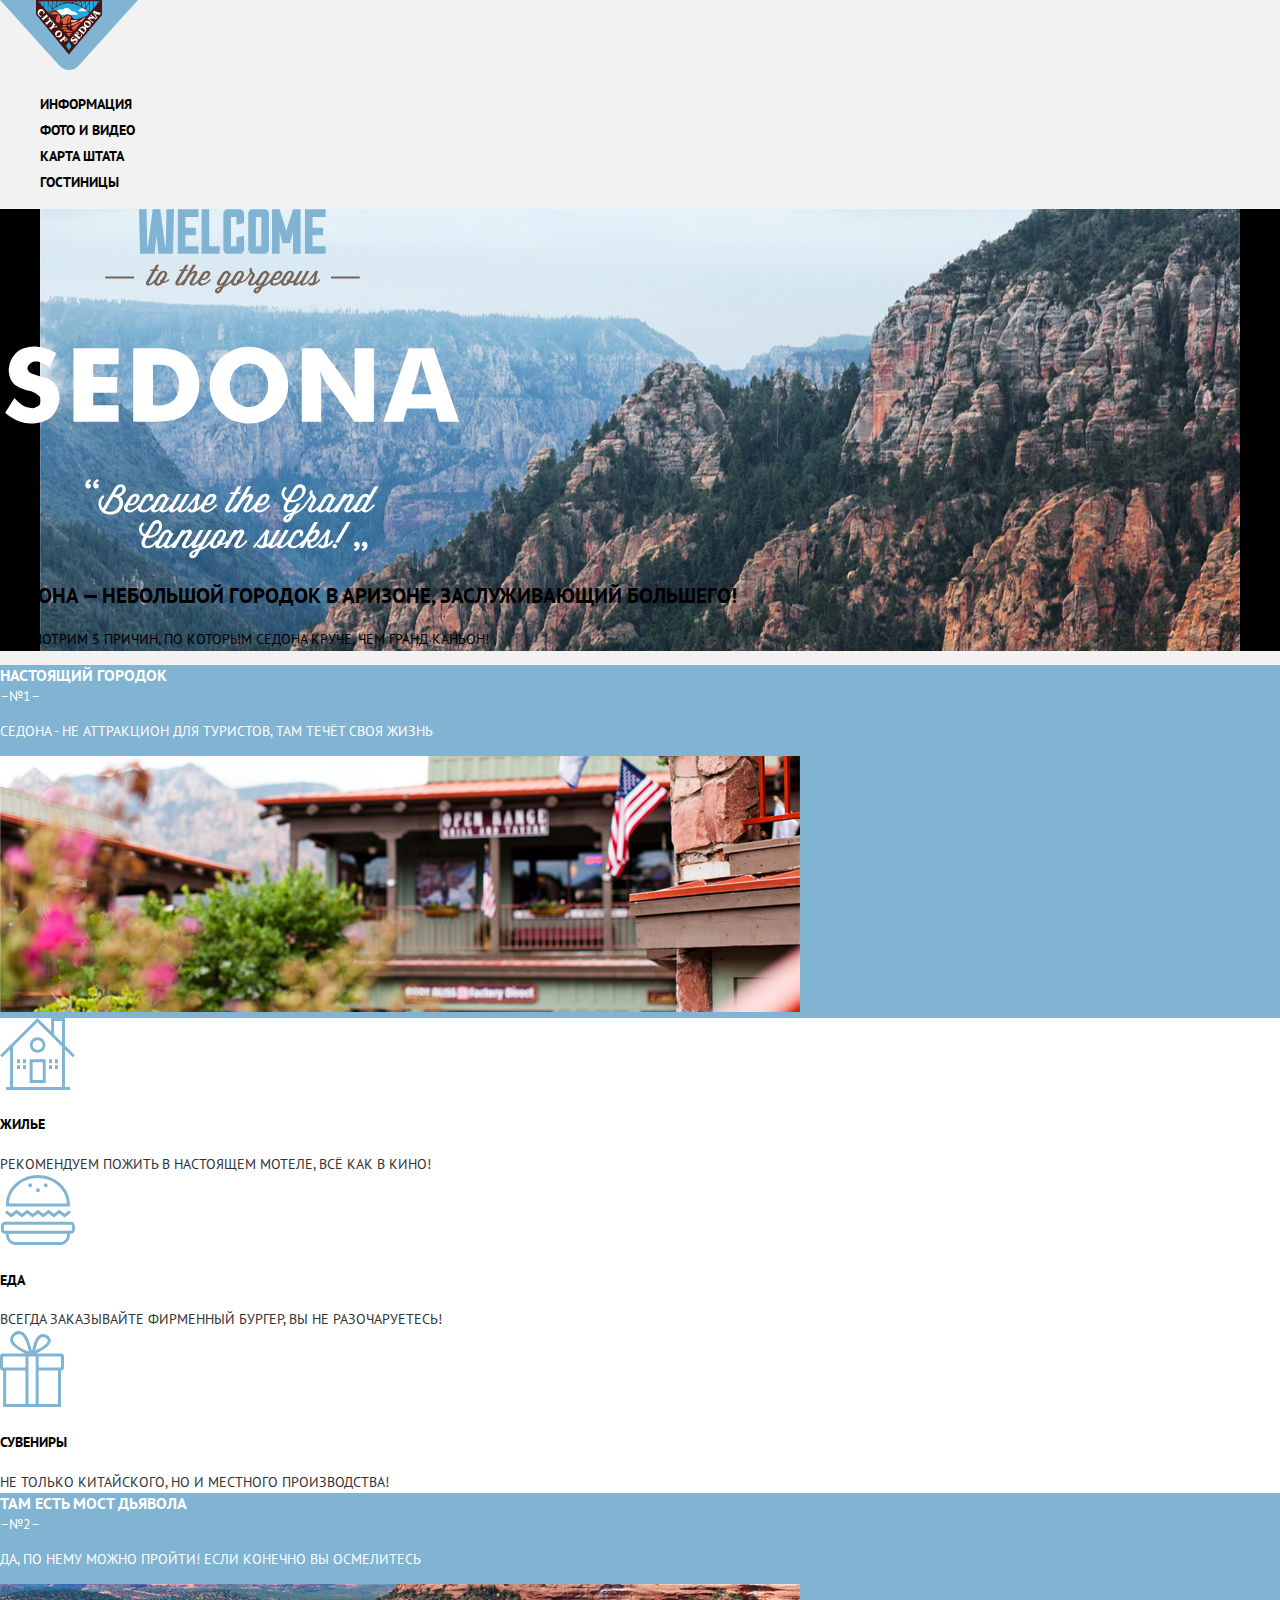
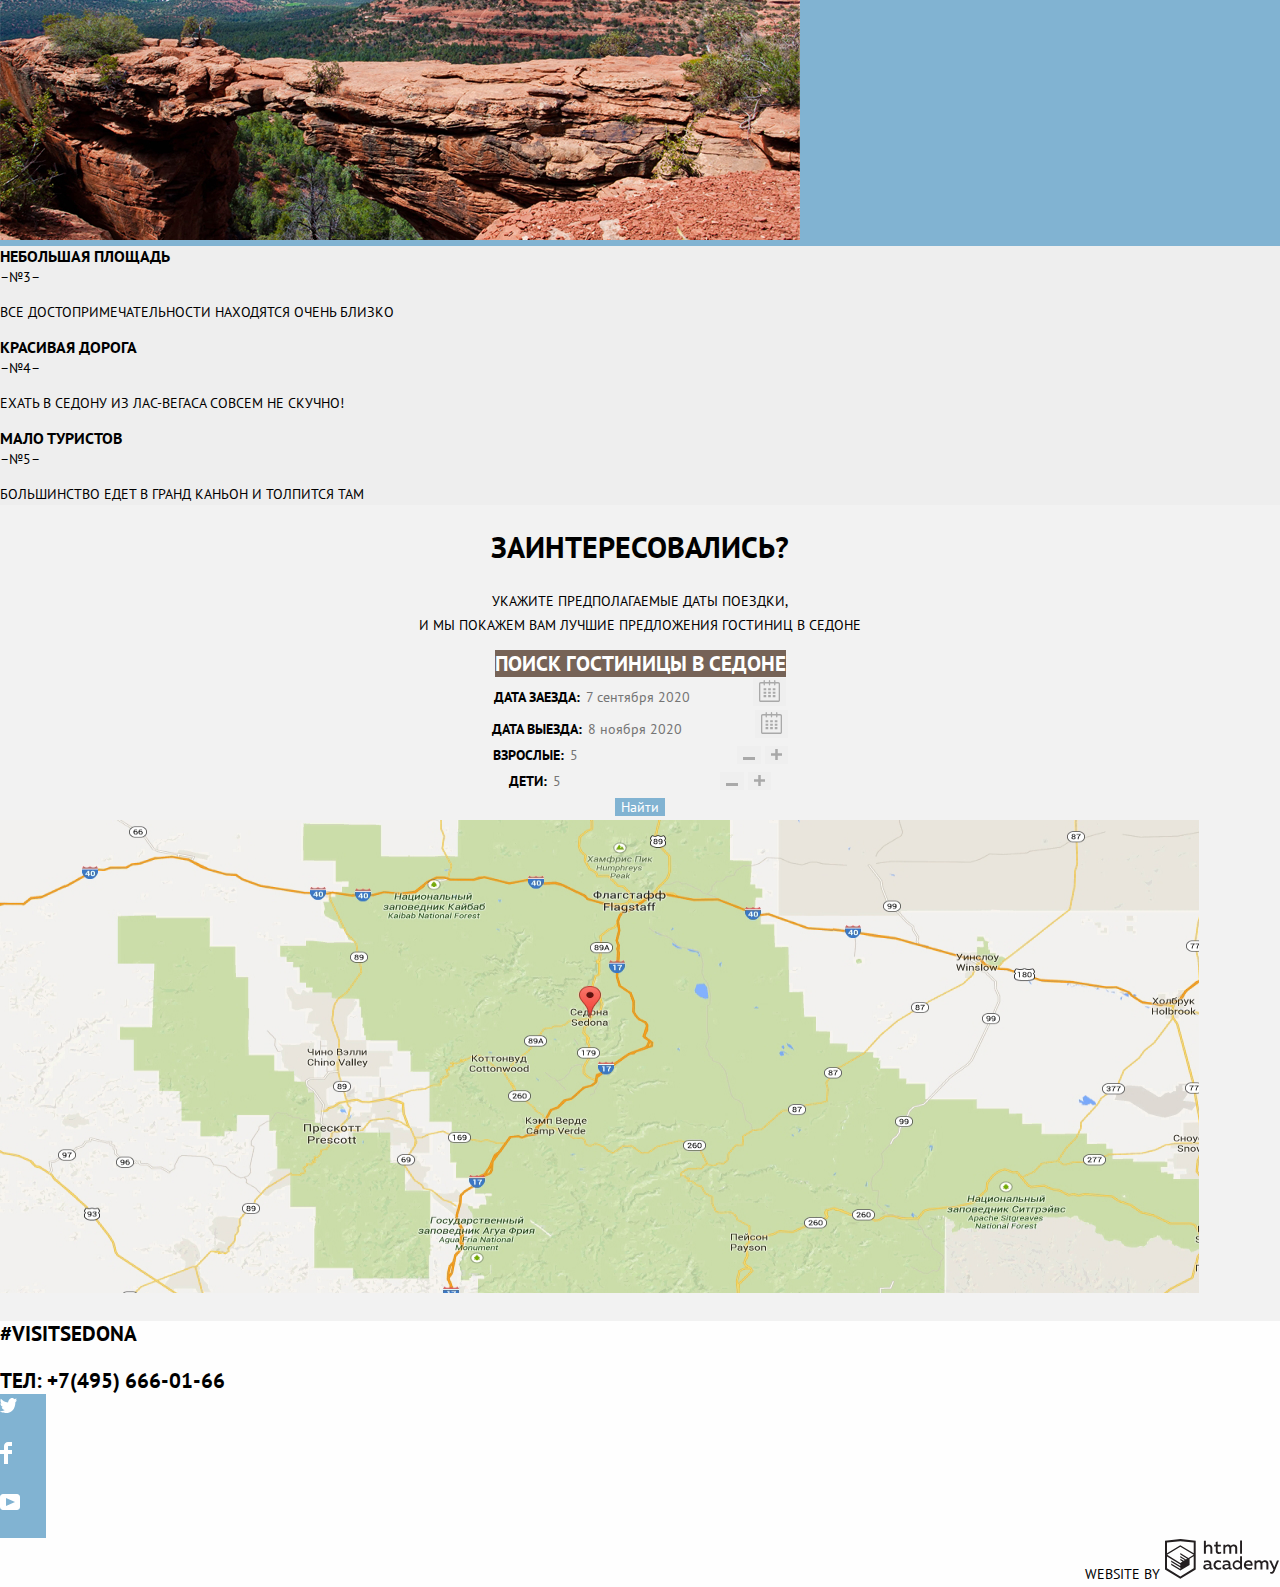
<file: index.html>
<!DOCTYPE html>
<html lang="ru">

<head>
  <meta charset="utf-8">
  <meta name="viewport" content="width=device-width, initial-scale=1.0">
  <title>Седона — небольшой городок в Аризоне</title>
  <link href="https://fonts.googleapis.com/css2?family=PT+Sans:wght@400;700&display=swap" rel="stylesheet">
  <link href="css/normalize.css" rel="stylesheet">
  <link href="css/style.css" rel="stylesheet">
</head>

<body>
  <header class="main-header">
    <div class="header-inner">
      <a class="main-logo" href="index.html">
        <img src="img/logo_of_sedona.svg" width="138" height="70" alt="Логотип города Седона">
      </a>
    </div>
    <nav class="main-nav">
      <ul class="main-nav-menu">
        <li class="main-menu-item">
          <a href="#information">Информация</a>
        </li>
        <li class="main-menu-item">
          <a href="#">Фото и видео</a>
        </li>
        <li class="main-menu-item">
          <a href="#local-map">Карта штата</a>
        </li>
        <li class="main-menu-item">
          <a href="hotels.html">Гостиницы</a>
        </li>
      </ul>
    </nav>
  </header>
  <main class="main container">
    <section class="intro">
      <div class="intro-picture">
        <img src="img/welcome.svg" width="465" height="350" alt="Добро пожаловать в Седону">
      </div>
      <h1 class="visually-hidden">Сайт по поиску гостиниц в городке Седона</h1>
      <h2 class="intro-description">Седона — небольшой городок в Аризоне, заслуживающий большего!</h2>
      <p class="intro-welcome">Рассмотрим 5 причин, по которым Седона круче, чем гранд каньон!</p>
    </section>

    <section class="features" id="information">
      <h2 class="visually-hidden">Особенности и достопримечательности Седоны</h2>
      <ul class="features-list">
        <li class="features-item-special">
          <div class="features-item-description">
            <h3 class="features-title">Настоящий городок</h3>
            <span class="features-decoration">&ndash;№1&ndash;</span>
            <p class="features-description">Седона - не аттракцион для туристов, там течёт своя жизнь</p>
          </div>
          <div class="features-special-picture">
            <img class="photo-sedona" src="img/photo_of_sedona_1.jpg" width="800" height="256" alt="Фото Седоны">
          </div>
          <ul class="facts">
            <li class="facts-item">
              <span class="facts-icon-house">
                <svg width="75" height="72" viewBox="0 0 75 72" fill="none" xmlns="http://www.w3.org/2000/svg">
                  <path fill-rule="evenodd" clip-rule="evenodd"
                    d="M45.656 65.033H29.656V41.21H45.656V65.033ZM42.718 44.134H32.593V62.11H42.718V44.134Z"
                    fill="#81B3D2" />
                  <path fill-rule="evenodd" clip-rule="evenodd"
                    d="M72.771 39.253L74.847 37.185L64.939 27.32V0H51.127V13.567L37.5 0L0.151993 37.185L2.22899 39.253L10.061 31.458V69.076H6.12399V72H69.999V69.076H64.94V31.458L72.771 39.253ZM62.002 69.076H12.999V28.534L37.5 4.149L62.002 28.534V69.076ZM54.064 16.492L62.002 24.394V2.924H54.064V16.492Z"
                    fill="#81B3D2" />
                  <path fill-rule="evenodd" clip-rule="evenodd"
                    d="M37.656 34.7929C33.376 34.7929 29.906 31.3409 29.906 27.0799C29.906 22.8209 33.375 19.3669 37.656 19.3669C41.935 19.3669 45.406 22.8209 45.406 27.0799C45.406 31.3409 41.935 34.7929 37.656 34.7929ZM42.625 27.0799C42.625 24.3489 40.4 22.1349 37.656 22.1349C34.911 22.1349 32.686 24.3489 32.686 27.0799C32.686 29.8119 34.91 32.0279 37.656 32.0279C40.4 32.0279 42.625 29.8119 42.625 27.0799ZM17.061 41.2099H20.061V45.1289H17.061V41.2099ZM25.999 41.2099H22.999V45.1289H25.999V41.2099ZM17.061 47.1819H20.061V51.1009H17.061V47.1819ZM25.999 47.1819H22.999V51.1009H25.999V47.1819ZM48.998 41.2099H51.998V45.1289H48.998V41.2099ZM57.936 41.2099H54.936V45.1289H57.936V41.2099ZM48.998 47.1819H51.998V51.1009H48.998V47.1819ZM57.936 47.1819H54.936V51.1009H57.936V47.1819Z"
                    fill="#81B3D2" />
                </svg>
              </span>
              <h4 class="facts-title">Жилье</h4>
              <p class="facts-description">Рекомендуем пожить в настоящем мотеле, всё как в кино!</p>
            </li>
            <li class="facts-item">
              <span class="facts-icon-food">
                <svg width="75" height="70" viewBox="0 0 75 70" fill="none" xmlns="http://www.w3.org/2000/svg">
                  <path fill-rule="evenodd" clip-rule="evenodd"
                    d="M8.97802 31.544H69.855C69.896 30.925 69.924 30.303 69.924 29.674C69.924 29.2812 69.9081 28.8934 69.8922 28.5046V28.5045L69.892 28.501C69.227 12.657 55.186 0 37.952 0C20.719 0 6.67702 12.657 6.01302 28.501C5.99602 28.891 5.98102 29.281 5.98102 29.674C5.98102 30.303 6.00902 30.925 6.05102 31.544H8.97802ZM21.957 42.465L16.634 38.406L11.308 42.465L5.12002 37.751L6.84102 35.294L11.308 38.695L16.635 34.638L21.958 38.695L27.283 34.638L32.611 38.695L37.939 34.638L43.267 38.695L48.596 34.638L53.923 38.695L59.253 34.639L64.589 38.696L69.063 35.293L70.783 37.752L64.589 42.464L59.253 38.405L53.923 42.465L48.596 38.406L43.267 42.465L37.939 38.406L32.611 42.465L27.283 38.406L21.957 42.465ZM5.05102 46.71H70.854C73.128 46.71 74.988 48.65 74.988 51.023V54.527C74.988 56.899 73.127 58.84 70.853 58.84H69.923V59.893C69.923 65.429 65.581 69.958 60.275 69.958H15.629C10.322 69.958 5.98102 65.429 5.98102 59.893V58.84H5.05102C2.77702 58.84 0.916016 56.899 0.916016 54.527V51.023C0.916016 48.65 2.77702 46.71 5.05102 46.71ZM60.276 66.915C63.987 66.915 67.006 63.765 67.006 59.894H67.005V58.841H8.89802V59.894C8.89802 63.765 11.918 66.915 15.629 66.915H60.276ZM72.071 54.527C72.071 55.215 71.513 55.798 70.853 55.798H5.05102C4.39102 55.798 3.83402 55.216 3.83402 54.527V51.023C3.83402 50.335 4.39202 49.752 5.05102 49.752H70.853C71.513 49.752 72.071 50.334 72.071 51.023V54.527ZM66.973 28.501C66.302 14.359 53.543 3.043 37.952 3.043C22.361 3.043 9.60402 14.359 8.93102 28.501H66.973Z"
                    fill="#81B3D2" />
                  <path
                    d="M37.952 17.29C39.0262 17.29 39.897 16.3811 39.897 15.26C39.897 14.1388 39.0262 13.23 37.952 13.23C36.8778 13.23 36.007 14.1388 36.007 15.26C36.007 16.3811 36.8778 17.29 37.952 17.29Z"
                    fill="#81B3D2" />
                  <path
                    d="M30.172 12.26C31.2468 12.26 32.118 11.3511 32.118 10.23C32.118 9.10881 31.2468 8.19995 30.172 8.19995C29.0973 8.19995 28.226 9.10881 28.226 10.23C28.226 11.3511 29.0973 12.26 30.172 12.26Z"
                    fill="#81B3D2" />
                  <path
                    d="M45.732 12.26C46.8068 12.26 47.678 11.3511 47.678 10.23C47.678 9.10881 46.8068 8.19995 45.732 8.19995C44.6573 8.19995 43.786 9.10881 43.786 10.23C43.786 11.3511 44.6573 12.26 45.732 12.26Z"
                    fill="#81B3D2" />
                </svg>
              </span>
              <h4 class="facts-title">Еда</h4>
              <p class="facts-description">Всегда заказывайте фирменный бургер, вы не разочаруетесь!</p>
            </li>
            <li class="facts-item">
              <span class="facts-icon-souvenir">
                <svg width="64" height="77" viewBox="0 0 64 77" fill="none" xmlns="http://www.w3.org/2000/svg">
                  <path fill-rule="evenodd" clip-rule="evenodd"
                    d="M61.097 23.501H36.312C50.125 16.602 51.229 12.25 50.72 9.816C49.558 5.853 45.028 2.793 40.718 4.409C35.149 6.498 33.581 14.797 32.074 20.796C30.15 14.726 28.29 6.982 23.938 3.059C22.677 1.921 20.843 0.794999 18.175 1.031C14.149 1.387 8.373 6.413 10.717 12.012C12.968 17.39 20.404 20.789 25.295 23.501H2.879C1.29355 23.5026 0.00715075 24.7846 0 26.37V37.692C0.00715075 39.2774 1.29355 40.5594 2.879 40.561H3.153V77H60.994V40.561H61.097C62.6828 40.5599 63.9698 39.2778 63.977 37.692V26.37C63.9698 24.7842 62.6828 23.5021 61.097 23.501ZM42.413 6.944C44.516 6.634 47.395 8.243 47.668 10.153C48.061 12.909 44.268 15.408 42.582 16.574C40.059 18.318 37.654 19.217 35.295 20.629C36.179 16.939 37.844 7.618 42.413 6.944ZM19.531 16.912C17.306 15.427 12.987 12.481 13.091 9.141C13.203 5.546 18.834 2.571 21.905 5.255C25.761 8.626 27.618 16.36 29.024 21.812C25.775 20.273 22.696 19.024 19.531 16.912ZM25.503 74.026H6.136V40.561H25.504V74.026H25.503ZM25.503 37.524H3.046V26.538H25.503V37.524ZM35.66 37.524V74.027H28.486V26.538H35.66V37.524ZM58.011 74.026H38.644V40.561H58.011V74.026ZM60.931 37.524H38.644V26.538H60.931V37.524Z"
                    fill="#81B3D2" />
                </svg>
              </span>
              <h4 class="facts-title">Сувениры</h4>
              <p class="facts-description">Не только китайского, но и местного производства!</p>
            </li>
          </ul>
        </li>
        <li class="features-special-item">
          <div class="features-special-description">
            <h3 class="features-title" style="margin: 0;">Там есть Мост дьявола</h3>
            <span class="features-decoration">&ndash;№2&ndash;</span>
            <p class="features-description">Да, по нему можно пройти! Если конечно вы осмелитесь</p>
          </div>
          <div class="features-special-picture">
            <img src="img/photo_of_sedona_2.jpg" width="800" height="256" alt="Мост дьявола">
          </div>
        </li>
        <li class="features-item">
          <h3 class="features-title">Небольшая площадь</h3>
          <span class="features-decoration">&ndash;№3&ndash;</span>
          <p class="features-description">все достопримечательности находятся очень близко</p>
        </li>
        <li class="features-item">
          <h3 class="features-title">Красивая дорога</h3>
          <span class="features-decoration">&ndash;№4&ndash;</span>
          <p class="features-description">ехать в седону из лас-вегаса совсем не скучно!</p>
        </li>
        <li class="features-item">
          <h3 class="features-title">Мало туристов</h3>
          <span class="features-decoration">&ndash;№5&ndash;</span>
          <p class="features-description">большинство едет в гранд каньон и толпится там</p>
        </li>
      </ul>
    </section>

    <section class="search-hotels">
      <h2 class="visually-hidden">Форма поиска гостиницы в Седоне</h2>
      <p class="search-invitation">Заинтересовались?</p>
      <p class="search-offer">Укажите предполагаемые даты поездки,<br>
        и мы покажем вам лучшие предложения гостиниц в седоне</p>
      <span class="button-link">
        <a class="search-link" href="#">Поиск гостиницы в Седоне</a>
      </span>
      <form class="form" action="#" method="GET">
        <div class="form-field">
          <div class="form-container">
            <label for="arrival">Дата заезда:</label>
            <input class="form-input" type="text" name="arrival" id="arrival" placeholder="7 сентября 2020">
            <button class="form-button" type="button">
              <svg width="21" height="23" viewBox="0 0 21 23" fill="none" xmlns="http://www.w3.org/2000/svg">
                <path fill-rule="evenodd" clip-rule="evenodd"
                  d="M16.406 3.02498H19.251C20.217 3.02498 21 3.84698 21 4.86198V21.164C21 22.179 20.217 23 19.251 23H1.75C0.784 23 0 22.179 0 21.164V4.86198C0 3.84698 0.784 3.02498 1.75 3.02498H4.593V1.64798C4.593 1.26698 4.887 0.958984 5.25 0.958984C5.612 0.958984 5.906 1.26698 5.906 1.64798V3.02498H9.844V1.64798C9.844 1.26698 10.138 0.958984 10.501 0.958984C10.862 0.958984 11.156 1.26698 11.156 1.64798V3.02498H15.094V1.64798C15.094 1.26698 15.387 0.958984 15.75 0.958984C16.112 0.958984 16.406 1.26698 16.406 1.64798V3.02498ZM19.5646 21.484C19.6466 21.3979 19.691 21.2828 19.688 21.164H19.689V4.86198C19.689 4.60898 19.493 4.40298 19.252 4.40298H16.407V5.78098C16.407 6.16198 16.113 6.46998 15.751 6.46998C15.388 6.46998 15.095 6.16198 15.095 5.78098V4.40298H11.157V5.78098C11.157 6.16198 10.863 6.46998 10.502 6.46998C10.139 6.46998 9.845 6.16198 9.845 5.78098V4.40298H5.907V5.78098C5.907 6.16198 5.613 6.46998 5.251 6.46998C4.888 6.46998 4.594 6.16198 4.594 5.78098V4.40298H1.75C1.50263 4.40953 1.30696 4.61458 1.312 4.86198V21.164C1.30696 21.4114 1.50263 21.6164 1.75 21.623H19.251C19.3698 21.6201 19.4826 21.5701 19.5646 21.484Z"
                  fill="#A9A9A9" />
                <path fill-rule="evenodd" clip-rule="evenodd"
                  d="M4.59399 9.2251H7.21899V11.2911H4.59399V9.2251ZM4.59399 12.6681H7.21899V14.7351H4.59399V12.6681ZM7.21899 16.1121H4.59399V18.1781H7.21899V16.1121ZM9.18799 16.1121H11.813V18.1781H9.18799V16.1121ZM11.813 12.6681H9.18799V14.7351H11.813V12.6681ZM9.18799 9.2251H11.813V11.2911H9.18799V9.2251ZM16.406 16.1121H13.781V18.1781H16.406V16.1121ZM13.781 12.6681H16.406V14.7351H13.781V12.6681ZM16.406 9.2251H13.781V11.2911H16.406V9.2251Z"
                  fill="#A9A9A9" />
              </svg>
            </button>
          </div>
          <div class="form-container">
            <label for="departure">Дата выезда:</label>
            <input class="form-input" type="text" name="departure" id="departure" placeholder="8 ноября 2020">
            <button class="form-button" type="button">
              <svg width="21" height="23" viewBox="0 0 21 23" fill="none" xmlns="http://www.w3.org/2000/svg">
                <path fill-rule="evenodd" clip-rule="evenodd"
                  d="M16.406 3.02498H19.251C20.217 3.02498 21 3.84698 21 4.86198V21.164C21 22.179 20.217 23 19.251 23H1.75C0.784 23 0 22.179 0 21.164V4.86198C0 3.84698 0.784 3.02498 1.75 3.02498H4.593V1.64798C4.593 1.26698 4.887 0.958984 5.25 0.958984C5.612 0.958984 5.906 1.26698 5.906 1.64798V3.02498H9.844V1.64798C9.844 1.26698 10.138 0.958984 10.501 0.958984C10.862 0.958984 11.156 1.26698 11.156 1.64798V3.02498H15.094V1.64798C15.094 1.26698 15.387 0.958984 15.75 0.958984C16.112 0.958984 16.406 1.26698 16.406 1.64798V3.02498ZM19.5646 21.484C19.6466 21.3979 19.691 21.2828 19.688 21.164H19.689V4.86198C19.689 4.60898 19.493 4.40298 19.252 4.40298H16.407V5.78098C16.407 6.16198 16.113 6.46998 15.751 6.46998C15.388 6.46998 15.095 6.16198 15.095 5.78098V4.40298H11.157V5.78098C11.157 6.16198 10.863 6.46998 10.502 6.46998C10.139 6.46998 9.845 6.16198 9.845 5.78098V4.40298H5.907V5.78098C5.907 6.16198 5.613 6.46998 5.251 6.46998C4.888 6.46998 4.594 6.16198 4.594 5.78098V4.40298H1.75C1.50263 4.40953 1.30696 4.61458 1.312 4.86198V21.164C1.30696 21.4114 1.50263 21.6164 1.75 21.623H19.251C19.3698 21.6201 19.4826 21.5701 19.5646 21.484Z"
                  fill="#A9A9A9" />
                <path fill-rule="evenodd" clip-rule="evenodd"
                  d="M4.59399 9.2251H7.21899V11.2911H4.59399V9.2251ZM4.59399 12.6681H7.21899V14.7351H4.59399V12.6681ZM7.21899 16.1121H4.59399V18.1781H7.21899V16.1121ZM9.18799 16.1121H11.813V18.1781H9.18799V16.1121ZM11.813 12.6681H9.18799V14.7351H11.813V12.6681ZM9.18799 9.2251H11.813V11.2911H9.18799V9.2251ZM16.406 16.1121H13.781V18.1781H16.406V16.1121ZM13.781 12.6681H16.406V14.7351H13.781V12.6681ZM16.406 9.2251H13.781V11.2911H16.406V9.2251Z"
                  fill="#A9A9A9" />
              </svg>
            </button>
          </div>
        </div>
        <div class="form-field">
          <div class="form-container-field">
            <label for="adults-amount">Взрослые:</label>
            <input class="form-input" type="text" name="adults" id="adults-amount" placeholder="5">
            <button class="form-button" type="button">
              <svg width="12" height="3" viewBox="0 0 12 3" fill="none" xmlns="http://www.w3.org/2000/svg">
                <rect width="12" height="3" fill="#A9A9A9" />
              </svg>
            </button>
            <button class="form-button" type="button">
              <svg width="11" height="11" viewBox="0 0 11 11" fill="none" xmlns="http://www.w3.org/2000/svg">
                <path fill-rule="evenodd" clip-rule="evenodd"
                  d="M4.23086 6.76932V11H6.76932V6.76932H11V4.23086H6.76932V0H4.23085V4.23086H0V6.76932H4.23086Z"
                  fill="#A9A9A9" />
              </svg>
            </button>
          </div>
          <div class="form-container-field">
            <label for="children-amount">Дети:</label>
            <input class="form-input" type="text" name="children" id="children-amount" placeholder="5">
            <button class="form-button" type="button">
              <svg width="12" height="3" viewBox="0 0 12 3" fill="none" xmlns="http://www.w3.org/2000/svg">
                <rect width="12" height="3" fill="#A9A9A9" />
              </svg>
            </button>
            <button class="form-button" type="button">
              <svg width="11" height="11" viewBox="0 0 11 11" fill="none" xmlns="http://www.w3.org/2000/svg">
                <path fill-rule="evenodd" clip-rule="evenodd"
                  d="M4.23086 6.76932V11H6.76932V6.76932H11V4.23086H6.76932V0H4.23085V4.23086H0V6.76932H4.23086Z"
                  fill="#A9A9A9" />
              </svg>
            </button>
          </div>
        </div>
        <div class="search-button-container">
          <button class="search-button" type="submit">
            Найти
          </button>
        </div>
      </form>
    </section>

    <section class="map" id="local-map">
      <h2 class="visually-hidden">Карта местности</h2>
      <iframe class="interactive-map"
        src="https://www.google.com/maps/embed?pb=!1m18!1m12!1m3!1d52385.18050597228!2d-111.83015797418973!3d34.8543733810389!2m3!1f0!2f0!3f0!3m2!1i1024!2i768!4f13.1!3m3!1m2!1s0x872da132f942b00d%3A0x5548c523fa6c8efd!2z0KHQtdC00L7QvdCwLCDQkNGA0LjQt9C-0L3QsCA4NjMzNiwg0KHQqNCQ!5e0!3m2!1sru!2sru!4v1599854521621!5m2!1sru!2sru"
        width="1199" height="473">
      </iframe>
      <img class="static-map" src="img/local_map.jpg" width="1199" height="473" alt="Карта Седоны">
    </section>
  </main>

  <footer class="page-footer container">
    <div class="contacts">
      <p class="contacts-hashtag">#visitsedona</p>
      <a class="phone-number" href="tel:+7(495)666-01-66">ТЕЛ: +7(495) 666-01-66</a>
    </div>
    <ul class="social-list">
      <li class="social-item">
        <a href="https://twitter.com/">
          <span class="visually-hidden">Twitter</span>
          <svg width="17" height="17" viewBox="0 0 17 17" fill="none" xmlns="http://www.w3.org/2000/svg">
            <path
              d="M10.95 1.14409C12.635 0.648089 13.934 1.41409 14.527 2.32309C15.2 2.09209 15.858 1.84209 16.538 1.61509C16.5249 2.30145 16.2117 2.94761 15.681 3.38309C16.366 3.55309 16.985 2.89209 16.985 2.89209C16.816 3.89209 15.979 4.68009 15.422 4.91609C15.191 11.6661 12.247 16.1331 5.34498 15.9981H4.89898C4.48898 15.9981 0.734977 15.5381 0.000976562 14.1111C2.27198 14.3071 3.89398 13.6891 4.69398 12.9341C3.73398 12.6341 2.01498 12.4571 1.71498 9.98409C2.06398 10.0901 2.27898 10.2121 2.90498 10.1031C1.70498 9.24709 0.373977 8.53009 0.447977 6.33009C0.732977 6.65809 1.51498 6.86609 1.78798 6.80209C1.08498 6.56109 -0.182023 3.44209 0.893977 1.85009C2.71198 3.70409 4.62898 5.45609 8.04598 5.62309C8.25398 3.33009 9.18298 1.79309 10.95 1.14409Z"
              fill="white" />
          </svg>
        </a>
      </li>
      <li class="social-item">
        <a href="https://www.facebook.com/">
          <span class="visually-hidden">Facebook</span>
          <svg width="12" height="22" viewBox="0 0 12 22" fill="none" xmlns="http://www.w3.org/2000/svg">
            <path d="M12 4V0H8C5.79086 0 4 1.79086 4 4V8H0V12H4V22H8V12H12V8H8V4H12Z" fill="white" />
          </svg>
        </a>
      </li>
      <li class="social-item">
        <a href="https://www.youtube.com/">
          <span class="visually-hidden">Youtube</span>
          <svg width="20" height="16" viewBox="0 0 20 16" fill="none" xmlns="http://www.w3.org/2000/svg">
            <path fill-rule="evenodd" clip-rule="evenodd"
              d="M3 0H17C18.65 0 20 1.35 20 3V13C20 14.65 18.65 16 17 16H3C1.35 16 0 14.65 0 13V3C0 1.35 1.35 0 3 0ZM6.027 4.002V11.998L15.014 8L6.027 4.002Z"
              fill="white" />
          </svg>
        </a>
      </li>
    </ul>
    <div class="developer-contact">
      <span class="develop-by">website by</span>
      <a class="develop-logo" href="https://htmlacademy.ru/intensive/htmlcss">
        <span class="visually-hidden">Логотип html-академии</span>
        <svg width="115" height="41" viewBox="0 0 115 41" fill="none" xmlns="http://www.w3.org/2000/svg">
          <path fill-rule="evenodd" clip-rule="evenodd"
            d="M15.5197 1.05737H15.3509L0 2.71895V31.4945L15.3509 40.8382L30.7018 31.4945V2.71895L15.5197 1.05737ZM77.0183 2.62185H75.0876V15.7311H77.0183V2.62185ZM40.8619 2.63264V7.76843C41.6131 6.9864 42.6386 6.5436 43.7105 6.53843C44.6823 6.47908 45.6329 6.84495 46.3253 7.54479C47.0177 8.24462 47.3866 9.21244 47.3399 10.2068V15.7634H45.367V10.4658C45.4231 9.94897 45.2754 9.43059 44.9566 9.02553C44.6377 8.62047 44.174 8.36218 43.6683 8.3079H43.3518C42.3456 8.36979 41.4321 8.9295 40.9041 9.80764V15.7634H38.8995V2.63264H40.8619ZM77.0183 31.4837H75.2775V30.0595C74.4828 31.1353 73.23 31.7538 71.9119 31.7211C69.4751 31.5528 67.5825 29.4822 67.5825 26.9845C67.5825 24.4867 69.4751 22.4162 71.9119 22.2479C73.1195 22.2052 74.2818 22.7203 75.0771 23.6505V18.3205H77.0183V31.4837ZM47.0656 30.0595C47.263 30.0515 47.4583 30.0152 47.6459 29.9516V31.3866C47.2482 31.5404 46.826 31.6172 46.4009 31.6132C45.6482 31.6769 44.9394 31.2429 44.639 30.5342C43.7036 31.31 42.5302 31.7227 41.3261 31.6995C39.733 31.6995 38.256 30.804 38.256 28.9482C38.256 26.65 40.3661 25.9379 42.1702 25.9379C42.9402 25.9505 43.707 26.0408 44.4596 26.2076V25.884C44.4596 24.805 43.6578 23.9742 42.1491 23.9742C41.0585 23.9764 39.9804 24.2116 38.9839 24.6647V22.8305C40.0678 22.451 41.204 22.2506 42.3495 22.2371C44.8394 22.2371 46.3693 23.4455 46.3693 26.1753V29.4121C46.3546 29.5668 46.401 29.721 46.4981 29.8406C46.5951 29.9601 46.7349 30.035 46.8862 30.0487H47.0656V30.0595ZM40.2711 28.8403C40.298 29.229 40.4761 29.5905 40.7655 29.844C41.055 30.0974 41.4317 30.2217 41.8115 30.189H41.9275C42.8819 30.1906 43.7973 29.8022 44.4702 29.11V27.5779C43.842 27.4414 43.2026 27.3655 42.5605 27.3513C41.5055 27.3513 40.2817 27.7074 40.2817 28.8403H40.2711ZM56.0229 22.9384C55.1962 22.4632 54.2596 22.2246 53.3115 22.2479H52.9422C51.7332 22.2873 50.5891 22.8166 49.7619 23.7192C48.9347 24.6218 48.4923 25.8236 48.5321 27.06V27.5024C48.6957 30.0004 50.805 31.8921 53.2482 31.7318C54.2519 31.7555 55.2477 31.5452 56.1601 31.1168V29.2718C55.3769 29.7215 54.4945 29.9591 53.5963 29.9624C52.5199 30.0288 51.4963 29.4793 50.9385 28.5356C50.3806 27.5918 50.3806 26.4095 50.9385 25.4658C51.4963 24.522 52.5199 23.9725 53.5963 24.039C54.461 24.0357 55.3066 24.2989 56.0229 24.7942V22.9384ZM66.1514 30.0595C66.3488 30.0515 66.5441 30.0152 66.7317 29.9516V31.3866C66.334 31.5404 65.9118 31.6172 65.4867 31.6132C64.734 31.6769 64.0252 31.2429 63.7248 30.5342C62.7894 31.31 61.616 31.7227 60.4119 31.6995C58.8188 31.6995 57.3417 30.804 57.3417 28.9482C57.3417 26.65 59.4518 25.9379 61.256 25.9379C62.0259 25.9505 62.7928 26.0408 63.5454 26.2076V25.884C63.5454 24.805 62.7436 23.9742 61.2349 23.9742C60.1443 23.9764 59.0662 24.2116 58.0697 24.6647V22.8305C59.1536 22.451 60.2897 22.2506 61.4353 22.2371C63.9252 22.2371 65.455 23.4455 65.455 26.1753V29.4121C65.4404 29.5668 65.4868 29.721 65.5838 29.8406C65.6809 29.9601 65.8207 30.035 65.972 30.0487H66.1514V30.0595ZM59.855 29.8481C59.5632 29.5943 59.3837 29.2311 59.3569 28.8403H59.378C59.378 27.7074 60.5385 27.3513 61.6569 27.3513C62.299 27.3655 62.9383 27.4414 63.5665 27.5779V29.11C62.8937 29.8022 61.9782 30.1906 61.0239 30.189H60.9078C60.5263 30.2247 60.1469 30.1019 59.855 29.8481ZM69.3271 26.9305C69.3271 25.2859 70.6308 23.9526 72.239 23.9526L72.2601 24.0066C73.4742 24.0066 74.5742 24.7382 75.0665 25.8732V28.0311C74.5856 29.1871 73.4673 29.9296 72.239 29.9084C70.6308 29.9084 69.3271 28.5752 69.3271 26.9305ZM83.3486 22.2479C86.8408 22.2479 88.0541 25.1395 87.4844 27.7397H80.922C81.1436 29.3582 82.6839 30.0163 84.2876 30.0163C85.2509 30.0196 86.2027 29.8021 87.0729 29.3797V31.1061C86.0736 31.5421 84.9939 31.7519 83.9078 31.7211C81.2385 31.7211 78.8963 30.189 78.8963 26.9521C78.8362 25.7502 79.2482 24.5736 80.0408 23.6841C80.8334 22.7945 81.9408 22.2658 83.1165 22.2155H83.3486V22.2479ZM80.8693 26.1753C80.9704 24.8237 82.1216 23.8104 83.4436 23.9095H83.4858C84.1064 23.8531 84.7196 24.08 85.1612 24.5295C85.6028 24.979 85.8275 25.6051 85.7752 26.24H80.8693V26.1753ZM89.489 31.4621V22.4961H91.2298V23.575C91.9777 22.7197 93.041 22.2229 94.1628 22.2047C95.2951 22.1328 96.3712 22.7163 96.9482 23.7153C97.7407 22.8335 98.8477 22.3161 100.018 22.2803C100.952 22.2327 101.859 22.6011 102.507 23.2901C103.154 23.9792 103.478 24.9213 103.394 25.8732V31.4837H101.39V25.9271C101.437 25.4734 101.306 25.0191 101.024 24.6647C100.743 24.3104 100.336 24.0852 99.8917 24.039H99.6174C98.7512 24.0941 97.9525 24.536 97.4335 25.2474V31.4837H95.4289V25.9271C95.4728 25.47 95.3357 25.0139 95.0481 24.6611C94.7606 24.3082 94.3467 24.088 93.8991 24.0497H93.6881C92.7466 24.1344 91.8915 24.6449 91.3564 25.4416V31.5161H89.5312L89.489 31.4621ZM113.977 22.4745H111.972L109.324 29.2718L106.306 22.4853H104.196L108.417 31.5484L108.237 32.0016C107.72 33.3611 107.003 34.0516 106.053 34.0516C105.75 34.0548 105.447 34.0112 105.156 33.9221V35.6161C105.536 35.7125 105.926 35.7632 106.317 35.7671C107.646 35.7671 108.902 35.0226 109.851 32.6813L113.977 22.4745ZM52.689 6.78658V3.54974L50.7266 4.01369V6.73264H49.144V8.49132H50.7899V12.9905C50.7231 13.817 51.0244 14.6301 51.61 15.2038C52.1955 15.7775 53.0028 16.0505 53.8073 15.9468C54.5996 15.9535 55.3875 15.8259 56.139 15.5692V13.8429C55.5727 14.0781 54.9672 14.199 54.356 14.199C53.2165 14.199 52.689 13.8105 52.689 12.6237V8.5129H55.8541V6.78658H52.689ZM58.3862 15.7526V6.75421H60.1376V7.83316C60.8811 6.97655 61.9403 6.476 63.0601 6.45211C64.1624 6.38099 65.2146 6.93142 65.8032 7.88711C66.5958 7.00534 67.7028 6.48794 68.8734 6.45211C69.8138 6.41462 70.7233 6.79859 71.364 7.50353C72.0046 8.20846 72.3126 9.16418 72.2073 10.1205V15.7418H70.2028V10.1853C70.2499 9.73151 70.1184 9.27721 69.8373 8.92287C69.5561 8.56853 69.1485 8.34334 68.7046 8.29711H68.4619C67.5957 8.35228 66.797 8.7942 66.278 9.50553V15.7418H64.2734V10.1853C64.3206 9.73151 64.1891 9.27721 63.9079 8.92287C63.6268 8.56853 63.2191 8.34334 62.7752 8.29711H62.5326C61.5911 8.38181 60.736 8.89229 60.2009 9.68895V15.7634H58.3862V15.7526ZM28.6972 30.3033L28.7078 30.2968L28.6972 30.3184V30.3033ZM28.6972 18.3205V30.3033L15.3509 38.4321L2.00459 30.3184V18.5147L15.2876 26.6068V28.0311L6.18257 22.5284V23.9418L15.3404 29.5632V31.0629L6.19312 25.4955V26.9521L15.3509 32.5734L24.5826 26.9197V20.8129L28.6972 18.3205ZM28.7078 16.7776L25.0362 18.9355L23.3482 20.0145L15.3087 15.0837V16.4971L22.156 20.7266L22.0083 20.8237L20.9532 21.4063L15.2876 17.9537V19.3995L19.761 22.1184L18.706 22.8413L15.3298 20.7913V22.2047L17.5454 23.5426L15.2982 24.9021L2.11009 16.864L15.3087 8.72869L28.7078 16.7776ZM15.2876 7.27211L28.7078 15.3534V4.56395L15.3615 3.12895L2.01514 4.56395V15.3534L15.2876 7.27211Z"
            fill="#231F20" />
        </svg>
      </a>
    </div>
  </footer>
</body>

</html>
</file>
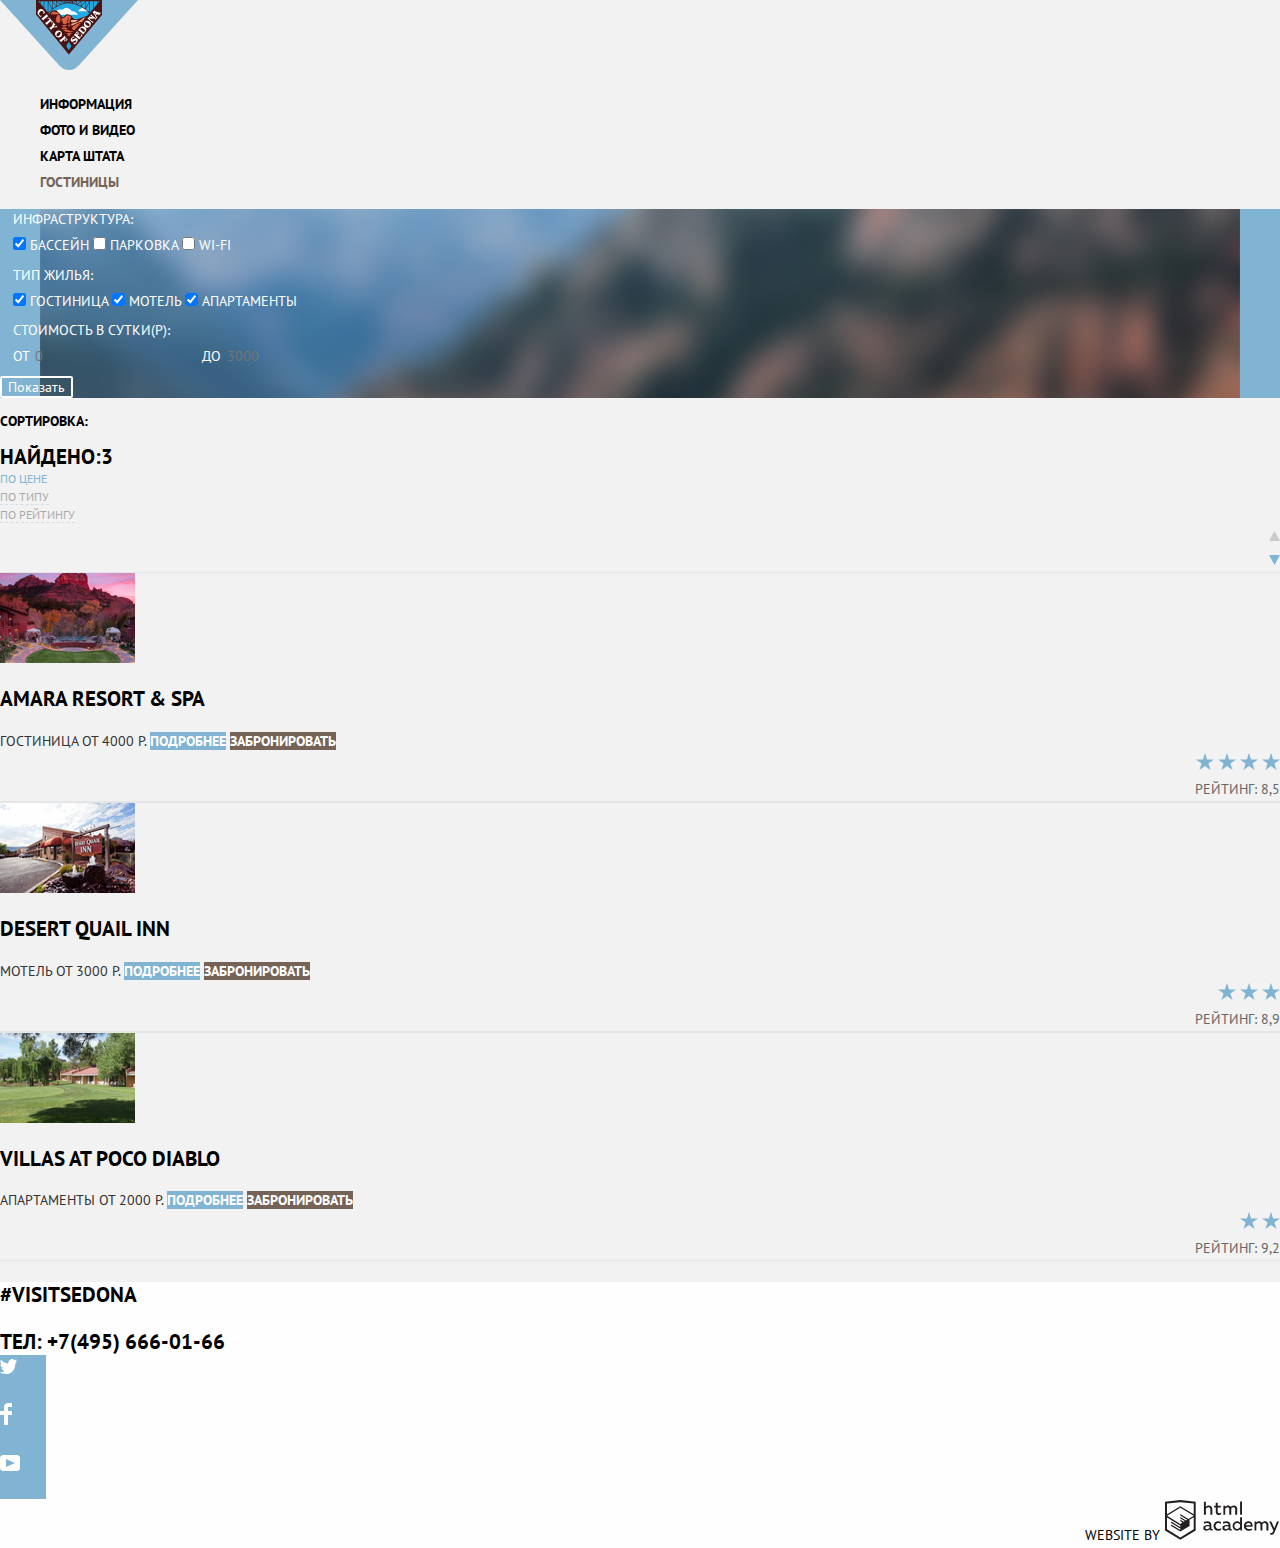
<file: hotels.html>
<!DOCTYPE html>
<html lang="ru">

<head>
  <meta charset="UTF-8">
  <meta name="viewport" content="width=device-width, initial-scale=1.0">
  <title>Гостиницы в Седоне</title>
  <link href="https://fonts.googleapis.com/css2?family=PT+Sans:wght@400;700&display=swap" rel="stylesheet">
  <link href="css/normalize.css" rel="stylesheet">
  <link href="css/style.css" rel="stylesheet">
</head>

<body>
  <header class="header">
    <div class="header-inner">
      <a href="index.html" class="main-logo">
        <img src="img/logo_of_sedona.svg" width="138" height="70" alt="Логотип города Седона">
      </a>
    </div>
    <nav class="nav">
      <ul class="nav-menu">
        <li class="menu-item">
          <a href="index.html #information">Информация</a>
        </li>
        <li class="menu-item">
          <a href="#">Фото и видео</a>
        </li>
        <li class="menu-item">
          <a href="index.html #local-map">Карта штата</a>
        </li>
        <li class="menu-item-current">
          <a>Гостиницы</a>
        </li>
      </ul>
    </nav>
  </header>

  <main class="main-hotels">
    <section class="filter">
      <h1 class="visually-hidden">Поиск гостиниц</h1>
      <form class="filter-form" action="https://echo.htmlacademy.ru/" method="GET">
        <h2 class="visually-hidden">Форма поиска жилья</h2>
        <fieldset class="filter-group">
          <legend class="filter-heading">Инфраструктура:</legend>
          <label>
            <input class="filter-input" type="checkbox" name="pool" checked>
            Бассейн
          </label>
          <label>
            <input class="filter-input" type="checkbox" name="parking">
            Парковка
          </label>
          <label>
            <input class="filter-input" type="checkbox" name="wi-fi">
            Wi-fi
          </label>
        </fieldset>
        <fieldset class="filter-group">
          <legend cass="filter-heading">Тип жилья:</legend>
          <label>
            <input class="filter-input" type="checkbox" name="hotel" checked>
            Гостиница
          </label>
          <label>
            <input class="filter-input" type="checkbox" name="motel" checked>
            Мотель
          </label>
          <label>
            <input class="filter-input" type="checkbox" name="apartments" checked>
            Апартаменты
            <span></span>
          </label>
        </fieldset>
        <fieldset class="filter-group">
          <legend class="filter-heading">Стоимость в сутки(р):</legend>
          <label>От
            <input class="filter-input" type="text" name="min-price" placeholder="0">
            <span></span>
          </label>
          <label>До
            <input class="filter-input" type="text" name="max-price" placeholder="3000">
            <span></span>
          </label>
          <div class="range-selector">
            <!--Заглушка под рейндж-->
          </div>
        </fieldset>
        <button class="filter-button" type="submit">
          Показать
        </button>
      </form>
    </section>
    <section class="sort">
      <div class="sort-container">
        <h3 class="sort-title">Сортировка:</h3>
        <span class="sort-text">Найдено:3</span>
        <ul class="sort-list">
          <li class="sort-item sort-item-active">
            <a href="#">
              По цене
            </a>
          </li>
          <li class="sort-item">
            <a href="#">
              По типу
            </a>
          </li>
          <li class="sort-item">
            <a href="#">
              По рейтингу
            </a>
          </li>
        </ul>
      </div>
      <ul class="sort-link">
        <li class="sort-pointer">
          <a href="#" class="sort-pointer-link">
            <span class="visually-hidden">По возрастанию</span>
            <svg width="11" height="10" viewBox="0 0 11 10" fill="none" xmlns="http://www.w3.org/2000/svg">
              <path d="M5.5 0L0 10H11L5.5 0Z" fill="#CACACA" />
            </svg>
          </a>
        </li>
        <li class="sort-pointer">
          <a href="#" class="sort-pointer-link sort-pointer-active-link">
            <span class="visually-hidden">По убыванию</span>
            <svg width="11" height="10" viewBox="0 0 11 10" fill="none" xmlns="http://www.w3.org/2000/svg">
              <path d="M5.5 10L0 0H11" fill="#CACACA" />
            </svg>
          </a>
        </li>
      </ul>
      </ul>
    </section>
    <section class="results">
      <ul class="results-list">
        <li class="results-item">
          <div class="item-picture">
            <img class="amara_preview" src="img/amara.jpg" width="135" height="90" alt="Фотография гостиницы Amara">
          </div>
          <div class="item-description">
            <h3 class="item-title"><a href="#">Amara Resort & Spa</a></h3>
            <span class="item-type">Гостиница</span>
            <span class="item-price">От 4000 р.</span>
            <a class="details" href="#">Подробнее</a>
            <a class="reservation" href="#">Забронировать</a>
          </div>
          <div class="item-rating-star">
            <span>
              <svg xmlns="http://www.w3.org/2000/svg" width="18" height="17" viewBox="0 0 18 17">
                <path fill="#81B3D2"
                  d="M9.002 0l2.126 6.494h6.877l-5.564 4.012L14.566 17l-5.564-4.013L3.438 17l2.126-6.494L0 6.494h6.878z">
                </path>
              </svg>
            </span>
            <span>
              <svg xmlns="http://www.w3.org/2000/svg" width="18" height="17" viewBox="0 0 18 17">
                <path fill="#81B3D2"
                  d="M9.002 0l2.126 6.494h6.877l-5.564 4.012L14.566 17l-5.564-4.013L3.438 17l2.126-6.494L0 6.494h6.878z">
                </path>
              </svg>
            </span>
            <span>
              <svg xmlns="http://www.w3.org/2000/svg" width="18" height="17" viewBox="0 0 18 17">
                <path fill="#81B3D2"
                  d="M9.002 0l2.126 6.494h6.877l-5.564 4.012L14.566 17l-5.564-4.013L3.438 17l2.126-6.494L0 6.494h6.878z">
                </path>
              </svg>
            </span>
            <span><svg xmlns="http://www.w3.org/2000/svg" width="18" height="17" viewBox="0 0 18 17">
                <path fill="#81B3D2"
                  d="M9.002 0l2.126 6.494h6.877l-5.564 4.012L14.566 17l-5.564-4.013L3.438 17l2.126-6.494L0 6.494h6.878z">
                </path>
              </svg>
            </span>
          </div>
          <div class="item-rating">
            <span class="subitem-rating">Рейтинг: 8,5</span>
          </div>
        </li>

        <li class="results-item">
          <div class="item-picture">
            <img class="Quail_Inn_preview" src="img/quail_inn.jpg" width="135" height="90"
              alt="Фотография мотеля Quail Inn">
          </div>
          <div class="item-description">
            <h3 class="item-title"><a href="#">Desert Quail Inn</a></h3>
            <span class="item-type">Мотель</span>
            <span class="item-price">От 3000 р.</span>
            <a class="details" href="#">Подробнее</a>
            <a class="reservation" href="#">Забронировать</a>
          </div>
          <div class="item-rating-star">
            <span>
              <svg xmlns="http://www.w3.org/2000/svg" width="18" height="17" viewBox="0 0 18 17">
                <path fill="#81B3D2"
                  d="M9.002 0l2.126 6.494h6.877l-5.564 4.012L14.566 17l-5.564-4.013L3.438 17l2.126-6.494L0 6.494h6.878z">
                </path>
              </svg>
            </span>
            <span>
              <svg xmlns="http://www.w3.org/2000/svg" width="18" height="17" viewBox="0 0 18 17">
                <path fill="#81B3D2"
                  d="M9.002 0l2.126 6.494h6.877l-5.564 4.012L14.566 17l-5.564-4.013L3.438 17l2.126-6.494L0 6.494h6.878z">
                </path>
              </svg>
            </span>
            <span>
              <svg xmlns="http://www.w3.org/2000/svg" width="18" height="17" viewBox="0 0 18 17">
                <path fill="#81B3D2"
                  d="M9.002 0l2.126 6.494h6.877l-5.564 4.012L14.566 17l-5.564-4.013L3.438 17l2.126-6.494L0 6.494h6.878z">
                </path>
              </svg>
            </span>
          </div>
          <div class="item-rating">
            <span class="subitem-rating">Рейтинг: 8,9</span>
          </div>
        </li>
        <li class="results-item">
          <div class="item-picture">
            <img class="Villas_Diablo_preview" src="img/Villas_at_Poco_Diablo.jpg" width="135" height="90"
              alt="Фотография апартаментов Villas at Poco Diablo">
          </div>
          <div class="item-description">
            <h3 class="item-title"><a href="#">Villas at Poco Diablo</a></h3>
            <span class="item-type">Апартаменты</span>
            <span class="item-price">От 2000 р.</span>
            <a class="details" href="#">Подробнее</a>
            <a class="reservation" href="#">Забронировать</a>
          </div>
          <div class="item-rating-star">
            <span>
              <svg xmlns="http://www.w3.org/2000/svg" width="18" height="17" viewBox="0 0 18 17">
                <path fill="#81B3D2"
                  d="M9.002 0l2.126 6.494h6.877l-5.564 4.012L14.566 17l-5.564-4.013L3.438 17l2.126-6.494L0 6.494h6.878z">
                </path>
              </svg>
            </span>
            <span>
              <svg xmlns="http://www.w3.org/2000/svg" width="18" height="17" viewBox="0 0 18 17">
                <path fill="#81B3D2"
                  d="M9.002 0l2.126 6.494h6.877l-5.564 4.012L14.566 17l-5.564-4.013L3.438 17l2.126-6.494L0 6.494h6.878z">
                </path>
              </svg>
            </span>
          </div>
          <div class="item-rating">
            <span class="subitem-rating">Рейтинг: 9,2</span>
          </div>
        </li>
      </ul>
    </section>
  </main>

  <footer class="page-footer">
    <div class="contacts">
      <p class="contacts-hashtag">#visitsedona</p>
      <a class="phone-number" href="tel:+7(495)666-01-66">ТЕЛ: +7(495) 666-01-66</a>
    </div>
    <ul class="social-list">
      <li class="social-item">
        <a href="https://twitter.com/">
          <span class="visually-hidden">Twitter</span>
          <svg width="17" height="17" viewBox="0 0 17 17" fill="none" xmlns="http://www.w3.org/2000/svg">
            <path
              d="M10.95 1.14409C12.635 0.648089 13.934 1.41409 14.527 2.32309C15.2 2.09209 15.858 1.84209 16.538 1.61509C16.5249 2.30145 16.2117 2.94761 15.681 3.38309C16.366 3.55309 16.985 2.89209 16.985 2.89209C16.816 3.89209 15.979 4.68009 15.422 4.91609C15.191 11.6661 12.247 16.1331 5.34498 15.9981H4.89898C4.48898 15.9981 0.734977 15.5381 0.000976562 14.1111C2.27198 14.3071 3.89398 13.6891 4.69398 12.9341C3.73398 12.6341 2.01498 12.4571 1.71498 9.98409C2.06398 10.0901 2.27898 10.2121 2.90498 10.1031C1.70498 9.24709 0.373977 8.53009 0.447977 6.33009C0.732977 6.65809 1.51498 6.86609 1.78798 6.80209C1.08498 6.56109 -0.182023 3.44209 0.893977 1.85009C2.71198 3.70409 4.62898 5.45609 8.04598 5.62309C8.25398 3.33009 9.18298 1.79309 10.95 1.14409Z"
              fill="white" />
          </svg>
        </a>
      </li>
      <li class="social-item">
        <a href="https://www.facebook.com/">
          <span class="visually-hidden">Facebook</span>
          <svg width="12" height="22" viewBox="0 0 12 22" fill="none" xmlns="http://www.w3.org/2000/svg">
            <path d="M12 4V0H8C5.79086 0 4 1.79086 4 4V8H0V12H4V22H8V12H12V8H8V4H12Z" fill="white" />
          </svg>
        </a>
      </li>
      <li class="social-item">
        <a href="https://www.youtube.com/">
          <span class="visually-hidden">Youtube</span>
          <svg width="20" height="16" viewBox="0 0 20 16" fill="none" xmlns="http://www.w3.org/2000/svg">
            <path fill-rule="evenodd" clip-rule="evenodd"
              d="M3 0H17C18.65 0 20 1.35 20 3V13C20 14.65 18.65 16 17 16H3C1.35 16 0 14.65 0 13V3C0 1.35 1.35 0 3 0ZM6.027 4.002V11.998L15.014 8L6.027 4.002Z"
              fill="white" />
          </svg>
        </a>
      </li>
    </ul>
    <div class="developer-contact">
      <span class="develop-by">website by</span>
      <a class="develop-logo" href="https://htmlacademy.ru/intensive/htmlcss">
        <span class="visually-hidden">Логотип html-академии</span>
        <svg width="115" height="41" viewBox="0 0 115 41" fill="none" xmlns="http://www.w3.org/2000/svg">
          <path fill-rule="evenodd" clip-rule="evenodd"
            d="M15.5197 1.05737H15.3509L0 2.71895V31.4945L15.3509 40.8382L30.7018 31.4945V2.71895L15.5197 1.05737ZM77.0183 2.62185H75.0876V15.7311H77.0183V2.62185ZM40.8619 2.63264V7.76843C41.6131 6.9864 42.6386 6.5436 43.7105 6.53843C44.6823 6.47908 45.6329 6.84495 46.3253 7.54479C47.0177 8.24462 47.3866 9.21244 47.3399 10.2068V15.7634H45.367V10.4658C45.4231 9.94897 45.2754 9.43059 44.9566 9.02553C44.6377 8.62047 44.174 8.36218 43.6683 8.3079H43.3518C42.3456 8.36979 41.4321 8.9295 40.9041 9.80764V15.7634H38.8995V2.63264H40.8619ZM77.0183 31.4837H75.2775V30.0595C74.4828 31.1353 73.23 31.7538 71.9119 31.7211C69.4751 31.5528 67.5825 29.4822 67.5825 26.9845C67.5825 24.4867 69.4751 22.4162 71.9119 22.2479C73.1195 22.2052 74.2818 22.7203 75.0771 23.6505V18.3205H77.0183V31.4837ZM47.0656 30.0595C47.263 30.0515 47.4583 30.0152 47.6459 29.9516V31.3866C47.2482 31.5404 46.826 31.6172 46.4009 31.6132C45.6482 31.6769 44.9394 31.2429 44.639 30.5342C43.7036 31.31 42.5302 31.7227 41.3261 31.6995C39.733 31.6995 38.256 30.804 38.256 28.9482C38.256 26.65 40.3661 25.9379 42.1702 25.9379C42.9402 25.9505 43.707 26.0408 44.4596 26.2076V25.884C44.4596 24.805 43.6578 23.9742 42.1491 23.9742C41.0585 23.9764 39.9804 24.2116 38.9839 24.6647V22.8305C40.0678 22.451 41.204 22.2506 42.3495 22.2371C44.8394 22.2371 46.3693 23.4455 46.3693 26.1753V29.4121C46.3546 29.5668 46.401 29.721 46.4981 29.8406C46.5951 29.9601 46.7349 30.035 46.8862 30.0487H47.0656V30.0595ZM40.2711 28.8403C40.298 29.229 40.4761 29.5905 40.7655 29.844C41.055 30.0974 41.4317 30.2217 41.8115 30.189H41.9275C42.8819 30.1906 43.7973 29.8022 44.4702 29.11V27.5779C43.842 27.4414 43.2026 27.3655 42.5605 27.3513C41.5055 27.3513 40.2817 27.7074 40.2817 28.8403H40.2711ZM56.0229 22.9384C55.1962 22.4632 54.2596 22.2246 53.3115 22.2479H52.9422C51.7332 22.2873 50.5891 22.8166 49.7619 23.7192C48.9347 24.6218 48.4923 25.8236 48.5321 27.06V27.5024C48.6957 30.0004 50.805 31.8921 53.2482 31.7318C54.2519 31.7555 55.2477 31.5452 56.1601 31.1168V29.2718C55.3769 29.7215 54.4945 29.9591 53.5963 29.9624C52.5199 30.0288 51.4963 29.4793 50.9385 28.5356C50.3806 27.5918 50.3806 26.4095 50.9385 25.4658C51.4963 24.522 52.5199 23.9725 53.5963 24.039C54.461 24.0357 55.3066 24.2989 56.0229 24.7942V22.9384ZM66.1514 30.0595C66.3488 30.0515 66.5441 30.0152 66.7317 29.9516V31.3866C66.334 31.5404 65.9118 31.6172 65.4867 31.6132C64.734 31.6769 64.0252 31.2429 63.7248 30.5342C62.7894 31.31 61.616 31.7227 60.4119 31.6995C58.8188 31.6995 57.3417 30.804 57.3417 28.9482C57.3417 26.65 59.4518 25.9379 61.256 25.9379C62.0259 25.9505 62.7928 26.0408 63.5454 26.2076V25.884C63.5454 24.805 62.7436 23.9742 61.2349 23.9742C60.1443 23.9764 59.0662 24.2116 58.0697 24.6647V22.8305C59.1536 22.451 60.2897 22.2506 61.4353 22.2371C63.9252 22.2371 65.455 23.4455 65.455 26.1753V29.4121C65.4404 29.5668 65.4868 29.721 65.5838 29.8406C65.6809 29.9601 65.8207 30.035 65.972 30.0487H66.1514V30.0595ZM59.855 29.8481C59.5632 29.5943 59.3837 29.2311 59.3569 28.8403H59.378C59.378 27.7074 60.5385 27.3513 61.6569 27.3513C62.299 27.3655 62.9383 27.4414 63.5665 27.5779V29.11C62.8937 29.8022 61.9782 30.1906 61.0239 30.189H60.9078C60.5263 30.2247 60.1469 30.1019 59.855 29.8481ZM69.3271 26.9305C69.3271 25.2859 70.6308 23.9526 72.239 23.9526L72.2601 24.0066C73.4742 24.0066 74.5742 24.7382 75.0665 25.8732V28.0311C74.5856 29.1871 73.4673 29.9296 72.239 29.9084C70.6308 29.9084 69.3271 28.5752 69.3271 26.9305ZM83.3486 22.2479C86.8408 22.2479 88.0541 25.1395 87.4844 27.7397H80.922C81.1436 29.3582 82.6839 30.0163 84.2876 30.0163C85.2509 30.0196 86.2027 29.8021 87.0729 29.3797V31.1061C86.0736 31.5421 84.9939 31.7519 83.9078 31.7211C81.2385 31.7211 78.8963 30.189 78.8963 26.9521C78.8362 25.7502 79.2482 24.5736 80.0408 23.6841C80.8334 22.7945 81.9408 22.2658 83.1165 22.2155H83.3486V22.2479ZM80.8693 26.1753C80.9704 24.8237 82.1216 23.8104 83.4436 23.9095H83.4858C84.1064 23.8531 84.7196 24.08 85.1612 24.5295C85.6028 24.979 85.8275 25.6051 85.7752 26.24H80.8693V26.1753ZM89.489 31.4621V22.4961H91.2298V23.575C91.9777 22.7197 93.041 22.2229 94.1628 22.2047C95.2951 22.1328 96.3712 22.7163 96.9482 23.7153C97.7407 22.8335 98.8477 22.3161 100.018 22.2803C100.952 22.2327 101.859 22.6011 102.507 23.2901C103.154 23.9792 103.478 24.9213 103.394 25.8732V31.4837H101.39V25.9271C101.437 25.4734 101.306 25.0191 101.024 24.6647C100.743 24.3104 100.336 24.0852 99.8917 24.039H99.6174C98.7512 24.0941 97.9525 24.536 97.4335 25.2474V31.4837H95.4289V25.9271C95.4728 25.47 95.3357 25.0139 95.0481 24.6611C94.7606 24.3082 94.3467 24.088 93.8991 24.0497H93.6881C92.7466 24.1344 91.8915 24.6449 91.3564 25.4416V31.5161H89.5312L89.489 31.4621ZM113.977 22.4745H111.972L109.324 29.2718L106.306 22.4853H104.196L108.417 31.5484L108.237 32.0016C107.72 33.3611 107.003 34.0516 106.053 34.0516C105.75 34.0548 105.447 34.0112 105.156 33.9221V35.6161C105.536 35.7125 105.926 35.7632 106.317 35.7671C107.646 35.7671 108.902 35.0226 109.851 32.6813L113.977 22.4745ZM52.689 6.78658V3.54974L50.7266 4.01369V6.73264H49.144V8.49132H50.7899V12.9905C50.7231 13.817 51.0244 14.6301 51.61 15.2038C52.1955 15.7775 53.0028 16.0505 53.8073 15.9468C54.5996 15.9535 55.3875 15.8259 56.139 15.5692V13.8429C55.5727 14.0781 54.9672 14.199 54.356 14.199C53.2165 14.199 52.689 13.8105 52.689 12.6237V8.5129H55.8541V6.78658H52.689ZM58.3862 15.7526V6.75421H60.1376V7.83316C60.8811 6.97655 61.9403 6.476 63.0601 6.45211C64.1624 6.38099 65.2146 6.93142 65.8032 7.88711C66.5958 7.00534 67.7028 6.48794 68.8734 6.45211C69.8138 6.41462 70.7233 6.79859 71.364 7.50353C72.0046 8.20846 72.3126 9.16418 72.2073 10.1205V15.7418H70.2028V10.1853C70.2499 9.73151 70.1184 9.27721 69.8373 8.92287C69.5561 8.56853 69.1485 8.34334 68.7046 8.29711H68.4619C67.5957 8.35228 66.797 8.7942 66.278 9.50553V15.7418H64.2734V10.1853C64.3206 9.73151 64.1891 9.27721 63.9079 8.92287C63.6268 8.56853 63.2191 8.34334 62.7752 8.29711H62.5326C61.5911 8.38181 60.736 8.89229 60.2009 9.68895V15.7634H58.3862V15.7526ZM28.6972 30.3033L28.7078 30.2968L28.6972 30.3184V30.3033ZM28.6972 18.3205V30.3033L15.3509 38.4321L2.00459 30.3184V18.5147L15.2876 26.6068V28.0311L6.18257 22.5284V23.9418L15.3404 29.5632V31.0629L6.19312 25.4955V26.9521L15.3509 32.5734L24.5826 26.9197V20.8129L28.6972 18.3205ZM28.7078 16.7776L25.0362 18.9355L23.3482 20.0145L15.3087 15.0837V16.4971L22.156 20.7266L22.0083 20.8237L20.9532 21.4063L15.2876 17.9537V19.3995L19.761 22.1184L18.706 22.8413L15.3298 20.7913V22.2047L17.5454 23.5426L15.2982 24.9021L2.11009 16.864L15.3087 8.72869L28.7078 16.7776ZM15.2876 7.27211L28.7078 15.3534V4.56395L15.3615 3.12895L2.01514 4.56395V15.3534L15.2876 7.27211Z"
            fill="#231F20" />
        </svg>
      </a>
    </div>
  </footer>
</body>

</html>
</file>
<file: css/style.css>
/* Variables */

:root {
  /* Basic colors */

  --basic-white-100: #FFFFFF;
  --basic-white-150: #F2F2F2;

  --basic-black-100: #000000;
  --basic-black-200: #333333;

  --basic-blue-100: #81B3D2;
  --basic-blue-150: #669EC0;
  --basic-blue-200: #5496BD;

  --basic-brown-100: #766357;
  --basic-brown-150: #604E43;
  --basic-brown-200: #503E33;

  --basic-grey-100: #EEEEEE;
  --basic-grey-125: #E5E5E5;
  --basic-grey-150: #EBEBEB;
  --basic-grey-200: #A9A9A9;
  --basic-grey-250: #CACACA;
  --basic-grey-300: #BDBBBC;
  --basic-grey-400: #6A6A6A;
  --basic-grey-500: #666666;

  /* Translucent colors */

  --basic-black-02: rgba(0, 1, 1, 0.2);
  --basic-black-015: rgba(0, 1, 1, 0.15);
  --basic-white-03: rgba(255, 255, 255, 0.3);
  --basic-white-09: rgba(255, 255, 255, 0.9);

}

/* Global */

html {
  background-color: var(--basic-white-150);
  margin: 0;
  padding: 0;
}

body {
  font-family: "PT Sans", "Arial", sans-serif;
  font-size: 14px;
  line-height: 24px;
  font-weight: 400;
  text-transform: uppercase;
}

a {
  text-decoration: none;
}

/*
.wrapper {
  position: relative;
  max-width: 1200px;
  margin: auto;
  box-shadow: 0 5px 15px var(--basic-black-02);
  background-color: var(--basic-white-100);
}
*/

.visually-hidden {
  position: absolute;

  width: 1px;
  height: 1px;
  margin: -1px;
  border: 0;
  padding: 0;

  white-space: nowrap;

  clip-path: inset(100%);
  clip: rect(0 0 0 0);
  overflow: hidden;
}

/* ====Header==== */

/*Main navigation*/

.main-nav {
  line-height: 26px;
  font-weight: bold;
}

.main-nav-menu,
.main-nav-menu a {
  list-style: none;
  color: var(--basic-black-100);
}

.main-menu-item a:hover {
  color: var(--basic-blue-100);
}

.main-menu-item a:active {
  color: var(--basic-black-100);
  opacity: 0.3;
}

/* ====Main==== */

.intro {
  background-image: url("../img/main_background.jpg");
  background-repeat: no-repeat;
  background-position: center;
  background-color: var(--basic-black-100);
}

.intro-description {
  font-size: 21px;
  line-height: 26px;
  font-weight: bold;
  white-space: pre-wrap;
}

.features-list {
  background-color: var(--basic-grey-100);
  line-height: 21px;
  list-style: none;
  padding: 0;
  margin: 0;
}

.features-title {
  padding: 0;
  margin: 0;
}

.features-item-special,
.features-special-item {
  color: var(--basic-white-100);
  background-color: var(--basic-blue-100);
}

.facts {
  background-color: var(--basic-white-100);
  line-height: 21px;
  list-style: none;
  padding: 0;
  margin: 0;
}

.facts-title {
  color: var(--basic-black-100);
}

.facts-description {
  color: var(--basic-black-200);
  margin: 0;
}

/* ====Map section==== */

.search-hotels {
  text-align: center;
}

.search-invitation {
  font-size: 30px;
  line-height: 24px;
  font-weight: bold;
  text-align: center;
}

.search-offer {
  text-align: center;
}

.search-link {
  text-decoration: none;
  color: var(--basic-white-100);
  background-color: var(--basic-brown-100);
  font-size: 21px;
  line-height: 26px;
  font-weight: 700;
}

.search-link:hover {
  background-color: var(--basic-brown-150);
}

.search-link:active {
  background-color: var(--basic-brown-200);
  color: var(--basic-white-03);
}

/* ====Form==== */

.form {
  font-weight: 700;
  line-height: 26px;
  /*
  box-shadow: 0px 7px 15px var(--basic-black-015);
  */
}

.form-input {
  background-color: var(--basic-white-150);
  border-style: none;
}

.form-input:hover {
  background-color: var(--basic-grey-150);
}

.form-input:focus {
  background-color: var(--basic-white-100);
  border: 2px solid var(--basic-grey-125);
}

.form-button {
  border-style: none;
}

.form-button svg path:hover,
.form-button svg rect:hover {
  fill: var(--basic-black-100);
}

.form-button svg path:active,
.form-button svg rect:active {
  fill: var(--basic-blue-100);
}

.search-button {
  border-style: none;
  background-color: var(--basic-blue-100);
  color: var(--basic-white-100);
}

.search-button:hover {
  background-color: var(--basic-blue-150);
}

.search-button:active {
  background-color: var(--basic-blue-200);
  color: var(--basic-white-03);
}

.form-input,
.search-button,
.form-button {
  outline: none;
}

.map {
  position: relative;
}

.interactive-map {
  border-style: none;
  position: absolute;
  left: 0;
  top: 0;
}

.static-map {
  object-fit: fill;
}

/* ====Footer==== */

.page-footer {
  background-color: var(--basic-white-09);
  font-weight: 700;
  font-size: 21px;
  line-height: 26px;
}

.phone-number {
  color: var(--basic-black-100);
}

.social-list {
  list-style: none;
  margin: 0;
  padding: 0;
}

.social-item {
  background-color: var(--basic-blue-100);
  width: 46px;
  height: 48px;
  cursor: pointer;
}

.social-item:hover {
  background-color: var(--basic-blue-150);
}

.social-item:active {
  background-color: var(--basic-blue-200);
}

.social-item svg path:active {
  fill-opacity: 0.3;
}

.developer-contact {
  text-align: right;
}

.develop-by {
  font-weight: 400;
  font-size: 14px;
}

.develop-logo svg path:hover {
  fill: var(--basic-blue-100);
}

.develop-logo svg path:active {
  fill: var(--basic-grey-300);
}

/* =======Hotels page======= */

/* ====Header-hotels==== */

.nav {
  line-height: 26px;
  font-weight: bold;
}

.nav-menu,
.nav-menu a {
  list-style: none;
  color: var(--basic-black-100);
}

.nav-menu a:hover {
  color: var(--basic-blue-100);
}

.menu-item a:active {
  color: var(--basic-black-100);
  opacity: 0.3;
}

.menu-item-current a:not([href]) {
  color: var(--basic-brown-100);
}

/* ====Main-hotels==== */

/* ====Filter-section==== */

.filter-form {
  background-image: url('../img/main_backgrounds_hotels.jpg');
  background-repeat: no-repeat;
  background-position: center;
  background-color: var(--basic-blue-100);
  color: var(--basic-white-100);
  margin: 0;
  font-size: 14px;
  line-height: 21px;
}

.filter-group {
  border-style: none;
}

.filter-input {
  background-color: transparent;
  border-style: none;
  color: var(--basic-white-100);
}

.filter-button {
  background-color: transparent;
  border: 2px solid var(--basic-white-100);
  border-radius: 2px;
  color: var(--basic-white-100);
}

.filter-button:hover {
  background-color: var(--basic-white-100);
  color: var(--basic-black-100);
}

.filter-button,
.filter-input {
  outline: none;
}

/* ====Sort-section==== */

.sort-container {
  font-size: 12px;
  line-height: 18px;
}

.sort-text {
  font-weight: 700;
  font-size: 21px;
  line-height: 26px;
}

.sort-list {
  list-style: none;
  margin: 0;
  padding: 0;
}

.sort-item a {
  color: var(--basic-black-100);
  opacity: 0.3;
  border-bottom: 1px dashed var(--basic-blue-100);
}

.sort-item a:hover {
  color: var(--basic-blue-100);
  opacity: 1;
}

.sort-item a:active {
  color: var(--basic-black-100);
  border-style: none;
  opacity: 1;
}

.sort-item-active a {
  color: var(--basic-blue-100);
  border-style: none;
  opacity: 1;
}

.sort-item-active a:hover {
  border-bottom: 1px dashed var(--basic-blue-100);
}

.sort-item-active a:active {
  color: var(--basic-black-100);
  border-style: none;
  opacity: 1;
}

.sort-link {
  list-style: none;
  margin: 0;
  padding: 0;
  text-align: right;
}

.sort-pointer-link svg path:hover {
  fill: var(--basic-black-100);
}

.sort-pointer-link svg path:active {
  fill: var(--basic-blue-100);
}

.sort-pointer-active-link svg path {
  fill: var(--basic-blue-100);
}

/* ====Results-section==== */

.results-list {
  list-style: none;
  margin: 0;
  padding: 0;
}

.results-item {
  border-top: 1px solid var(--basic-grey-125);
  border-bottom: 1px solid var(--basic-grey-125);
}

.item-title a {
  font-size: 21px;
  line-height: 26px;
  color: var(--basic-black-100);
}

.item-title a:hover {
  color: var(--basic-blue-100);
}

.item-title a:active {
  color: var(--basic-black-100);
  opacity: 0.3;
}

.details {
  background-color: var(--basic-blue-100);
  color: var(--basic-white-100);
  font-weight: 700;
  line-height: 24px;
}

.details:hover {
  background-color: var(--basic-blue-150);
}

.details:active {
  background-color: var(--basic-blue-200);
  color: var(--basic-white-03);
}

.reservation {
  background-color: var(--basic-brown-100);
  color: var(--basic-white-100);
  font-weight: 700;
  line-height: 24px;
}

.reservation:hover {
  background-color: var(--basic-brown-150);
}

.reservation:active {
  background-color: var(--basic-brown-200);
  color: var(--basic-white-03);
}

.item-type,
.item-price {
  line-height: 21px;
  color: var(--basic-black-200);
}

.item-rating {
  text-align: right;
}

.subitem-rating {
  background-color: var(--basic-white-150);
  color: var(--basic-grey-500);
  line-height: 21px;
}

.item-rating-star {
  text-align: right;
}
</file>
